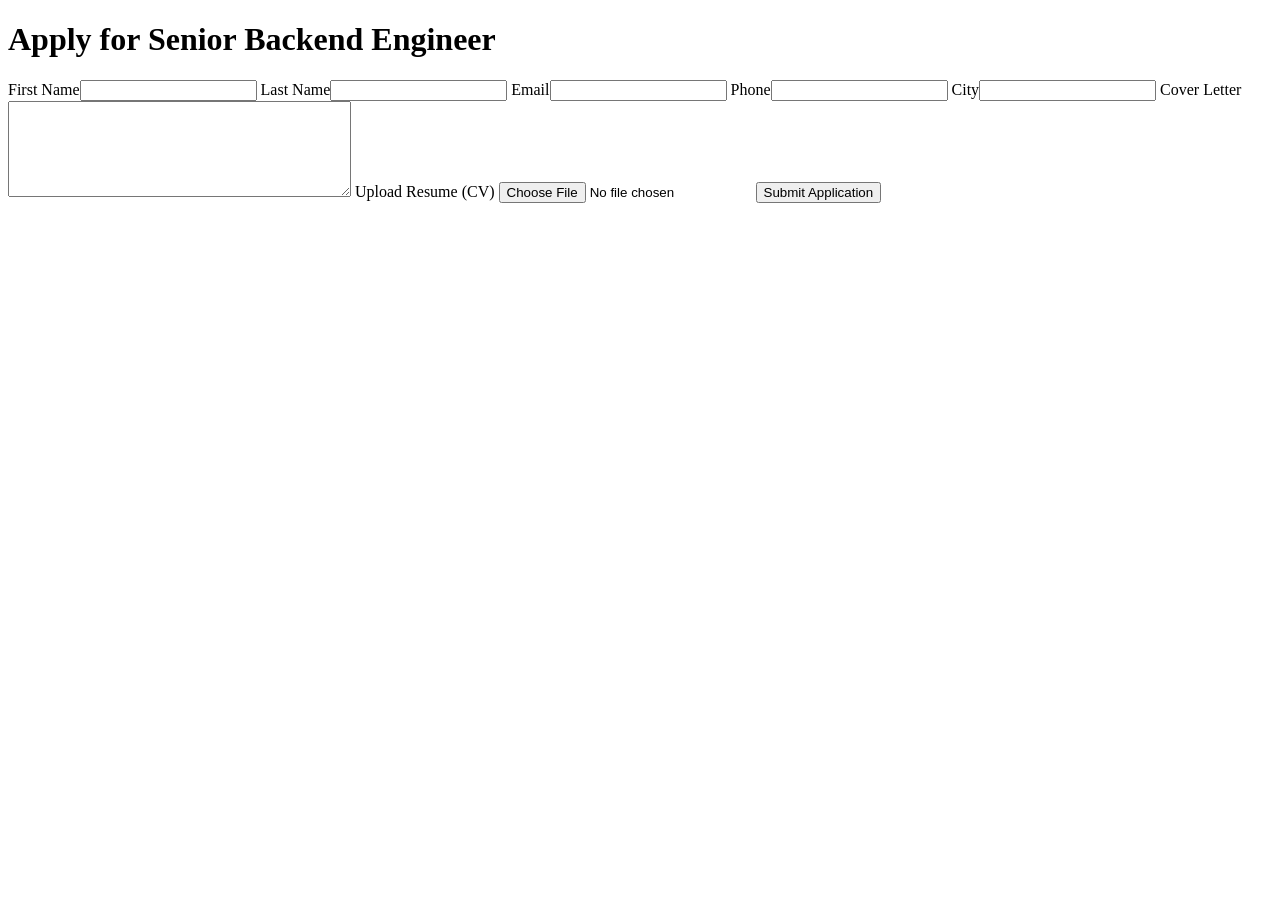
<file: tests/fixtures/sample_job_application_form.html>
<!DOCTYPE html>
<html>
<head><title>Test Application Form</title></head>
<body>
  <h1>Apply for Senior Backend Engineer</h1>
  <form>
    <label for="f">First Name</label><input id="f" name="first_name">
    <label for="l">Last Name</label><input id="l" name="last_name">
    <label for="em">Email</label><input id="em" name="email" type="email">
    <label for="ph">Phone</label><input id="ph" name="phone" type="tel">
    <label for="ct">City</label><input id="ct" name="city">
    <label for="cl">Cover Letter</label>
    <textarea id="cl" name="cover_letter" rows="6" cols="40"></textarea>
    <label for="cv">Upload Resume (CV)</label>
    <input id="cv" name="resume" type="file">
    <button type="submit">Submit Application</button>
  </form>
</body>
</html>
</file>
